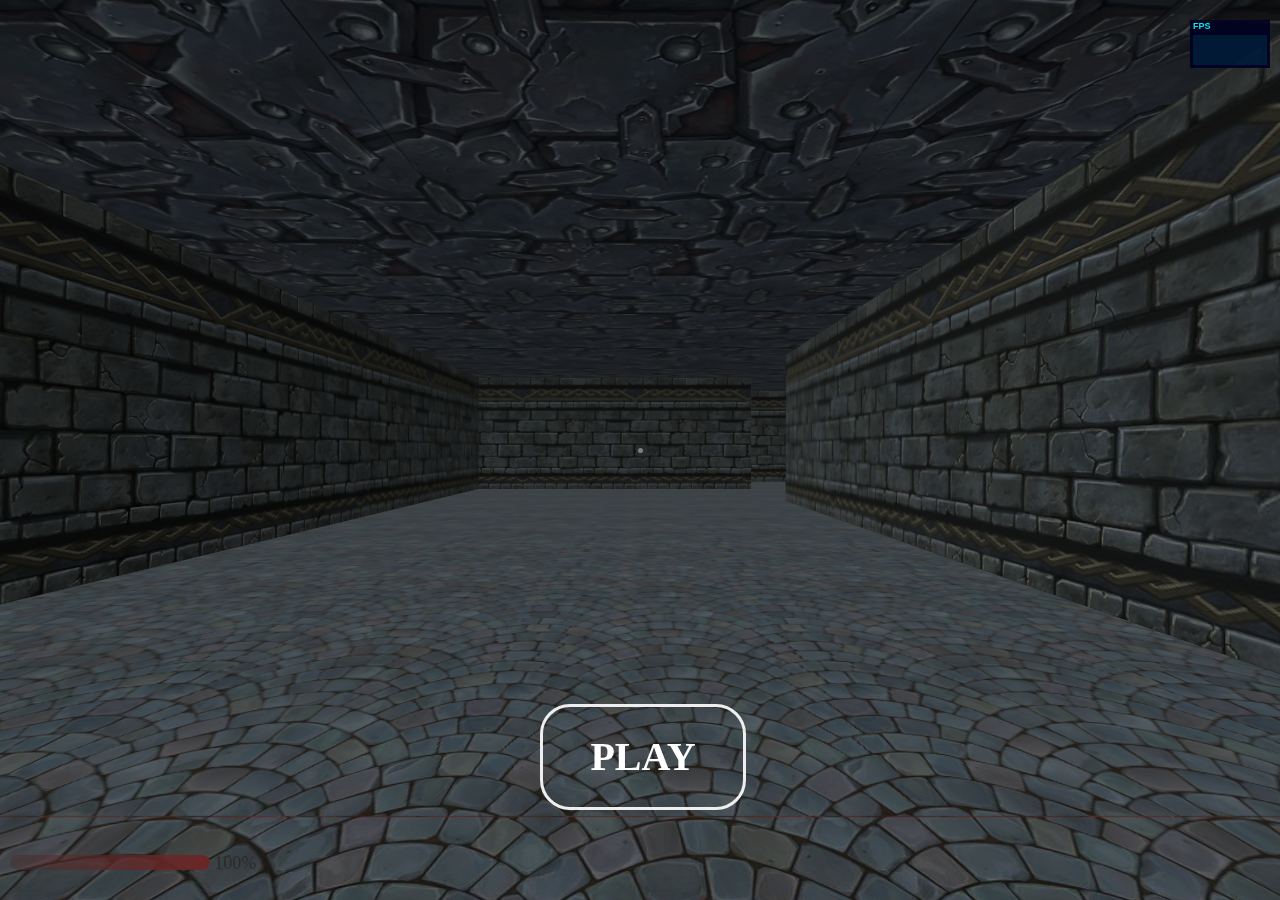
<file: index.html>
<html lang="en">

<head>
	<title>three-cs</title>
	<meta charset="utf-8">
	<meta name="viewport" content="width=device-width, user-scalable=no, minimum-scale=1.0, maximum-scale=1.0">
	<link type="text/css" rel="stylesheet" href="./player/css/player.css">
	<link type="text/css" rel="stylesheet" href="./player/css/panel.css">
</head>

<body>
	<canvas id="phoneKeySet" ></canvas>
	<div id="init-layer">
		<div class="game-star mousePoint" id="play">
			PLAY
		</div>
		<div id="select-layer">
			<div class="item-layer mousePoint" id="single">
				单人
				<span>single</span>
			</div>
			<div class="item-layer mousePoint" id="multiple">
				匹配
				<span>multiple</span>
			</div>
		</div>
	</div>
	<div id="over-layer">
		<div class="game-over">
			<h1 id='win'>Game Over</h1>
			<p>kill:<span id="kill">0</span> | <span id="restart" class="mousePoint">重新开始</span> </p>
		</div>
	</div>
	<div class="accessbar">
		<div id="progress">
			<div id="heart">100%</div>
		</div>
	</div>
	<div id="container"></div>
	<div id="point"></div>
	<canvas width="250" height="250" id="navigation"></canvas>
	<div id="chat">
		<div id="chatList">
		</div>
	</div>
	<script type="importmap">
		{
			"imports": {
				"three": "./player/three/three.module.js"
			}
		}
	</script>
	<script src="./player/tool/es-module-shims.js"></script>
	<script src="./player/tool/jsencrypt.js"></script>
	<script src="./player/tool/socket.io.js"></script>
	<script type="module">
		import * as THREE from 'three';
		import { GLTFLoader } from './player/three/loaders/GLTFLoader.js';
		import { DRACOLoader } from './player/three/loaders/DRACOLoader.js';
		import Stats from './player/three/libs/stats.module.js';
		import { initpanel } from './player/panel.js';

		let container;
		let camera, scene, renderer;
		let light;
		const clock = new THREE.Clock();
		let stats;
		let panel;
		let cameraTim=0
		init();

		function init() {
			container = document.getElementById('container');
			camera = new THREE.PerspectiveCamera(75, window.innerWidth / window.innerHeight, 0.1, 1000);
			scene = new THREE.Scene();
			camera.rotation.order = 'YXZ';
			renderer = new THREE.WebGLRenderer({
				antialias: true
			});
			renderer.setSize(window.innerWidth, window.innerHeight);
			renderer.setPixelRatio(window.devicePixelRatio);
			renderer.outputEncoding = THREE.sRGBEncoding;
			container.appendChild(renderer.domElement);

			const ambientLight = new THREE.AmbientLight('#707070');
			scene.add(ambientLight);
 
			light = new THREE.DirectionalLight('#ffffff', 1);
			light.position.set(- 10, 18, 5);
			scene.add(light);
			
			stats = new Stats();
			stats.domElement.style.position = 'absolute';
			stats.domElement.style.top = '20px';
			stats.domElement.style.left = 'auto';
			stats.domElement.style.right = '10px';
			container.appendChild(stats.domElement);


			createObj();
			window.addEventListener('resize', onWindowResize);
		}

		async function createObj() {
			//TextureLoader
			const textureLoader = new THREE.TextureLoader();
			const bloodMap = textureLoader.load('player/img/blood.png')
			
			//AudioLoader
			const audioLoader = new THREE.AudioLoader();
			const listener = new THREE.AudioListener();
			camera.add( listener );
			const audioList=[]
			const gunBuffer = await gftload(audioLoader,'player/sounds/gun.mp3')
			const runBuffer = await gftload(audioLoader,'player/sounds/run.mp3')
			gunBuffer.name='gun'
			runBuffer.name='run'
			audioList.push(gunBuffer,runBuffer)
			
			//GLTFLoader
			const gloader = new GLTFLoader();
			const dracoLoader = new DRACOLoader();
			dracoLoader.setDecoderPath('player/three/gltf/');
			dracoLoader.preload();
			gloader.setDRACOLoader(dracoLoader);
			const gun = await gftload(gloader,'player/gltf/gun.glb')
			const foot = await gftload(gloader,'player/gltf/foot.glb')
			const gltf = await gftload(gloader,'player/gltf/bullte.glb')
			const personGroup = new THREE.Group();
			const bulletGroup = new THREE.Group();
			personGroup.add(foot.scene);
			scene.add(personGroup, bulletGroup);
			gltf.scene.traverse(child => {
				if (child.isMesh) {
					child.frustumCulled = false;
				}
			});
			camera.position.set(-350,35,280)
			panel = initpanel(gltf,gun,personGroup,bulletGroup,camera,audioList,listener,bloodMap)
			animate();
		}

		function gftload(loader,path){
			return new Promise((resolve,reject)=>{
				loader.load(path, (obj)=> { resolve(obj) },'',(error)=> { reject(error) })
			})
		}


		function onWindowResize() {
			camera.aspect = window.innerWidth / window.innerHeight;
			camera.updateProjectionMatrix();
			renderer.setSize(window.innerWidth, window.innerHeight);
			renderer.setPixelRatio(window.devicePixelRatio);
		}

		function animate() {
			
			requestAnimationFrame(animate);
			const mixerUpdateDelta = clock.getDelta();
			panel.navs.draw(panel.personList)
			panel.personList.forEach((item)=>{
				item.update( mixerUpdateDelta )
			})
			renderer.render(scene,camera)
			stats.update();
			if( panel.personList.length==0 ){
				camera.position.z = 100*Math.sin(cameraTim) + 150;
				cameraTim +=0.001
			}
		}

	</script>

</body>

</html>
</file>
<file: player/css/player.css>
#point {
    position: absolute;
    width: 5px;
    height: 5px;
    background-color: #fff;
    border-radius: 5px;
    left:calc(50vw - 2.5px);
    top:calc(50vh - 2.5px);
}

#imgpos{
    position: absolute;
    width: 50px;
    height: 50px;
    left:calc(50vw - 25px);
    top:calc(50vh - 25px);
    opacity:0;
    transition : all 0.1s ease-out;
}

#imgpos.hide{
    opacity:1;
    width: 60px;
    height: 60px;
    left:calc(50vw - 30px);
    top:calc(50vh - 30px);
}

.accessbar {
    width: 200px;
    height:15px;
    background-color: rgba(221, 221, 221, 0.251);
    border-radius: 10px;
    position:absolute ;
    bottom: 30px;
    left: 10px;
}
#progress {
    width:100%;
    height: 100%;
    background-image: linear-gradient(to right, rgba(81, 0, 0, 0.254) , rgb(214, 77, 77));
    border-radius: 10px;
}

.mousePoint{
    cursor: pointer;
}

#heart {
    position: absolute;
    top: 50%;
    left:100%;
    transform: translate(10%, -50%);
    font-size: 18px;
    color: #555;
}

#phoneKeySet {
	position: absolute;
	width: 100%;
	height: 100vh;
	top:0;
	left: 0;
	display: none;
	z-index: 998;
}
</file>
<file: player/css/panel.css>
body {
	color: #333;
	background-size: cover;
	background-repeat: no-repeat;
	padding: 0;
	overflow: hidden;
	margin: 0;
}
#over-layer,#init-layer{
    width: 100%;
    height: 100vh;
    background-color: rgba(0, 0, 0, 0.5);
    position: absolute;
    left: 0;
    top: 0;
    z-index: 999;
    display: none;
}

#init-layer{
    display: block
}

.game-over {
    position: absolute;
    top: calc( 50vh - 100px );
	left: calc( 50% - 200px );
    width: 100%;
	max-width: 360px;
    height: 180px;
    background-color: #fff;
    border-radius: 10px;
    box-shadow: 0 0 10px rgba(0, 0, 0, 0.5);
    display: flex;
    align-items: center;
    justify-content: center;
    flex-direction: column;
    text-align: center;
    padding: 20px;
    color: #000;
    font-size: 24px;
    font-weight: bold;
    letter-spacing: 2px;
    text-transform: uppercase;
    animation: game-over 2s ease-in-out forwards;
}

.game-over:before {
    content: "";
    position: absolute;
    top: 0;
    left: 0;
    width: 100%;
    height: 100%;
    background-color: rgba(0, 0, 0, 0.5);
    z-index: -1;
    opacity: 0;
    transition: opacity 2s ease-in-out;
}

.game-over.show:before {
    opacity: 1;
}

@keyframes game-over {
    0% {
        transform: scale(0);
    }
    50% {
        transform: scale(1.2);
    }
    100% {
        transform: scale(1);
    }
}

.game-star{
    position: absolute;
    width: 200px;
    height: 100px;
    text-align: center;
    line-height: 100px;
    color: #fff;
    left: calc( 50% - 100px );
    bottom: 10vh;
    border: 3px solid #eee;
    border-radius: 30px;
    font-size: 40px;
    font-weight: bold;
    transition: all 1s;
}

.mousePoint:hover{
    border-color :#f3ff73;
    color: #f3ff73;
}

#navigation{
    width: 150px;
    height: 150px;
    position: absolute;
    left: 10px;
    top: 10px;
    display: none;
    z-index: 996;
    background-image: url(../img/map.png);
    background-size: 100%;
	background-repeat: no-repeat;
    border: 2px solid rgba(0, 26, 255, 0.3);
}
#select-layer{
    display: flex;
    width: 90%;
    justify-content: space-between;
    margin: 20vh auto 0 ;
}
.item-layer{
    width: 40%;
    text-align: center;
    line-height: 30vh;
    border-radius:30px ;
    border: 3px solid #fff;
    font-size: 30px;
    font-weight: bold;
    color: #fff;
}
#pause,#select-layer{
    display: none;
}
#chat{
	width: 300px;
	height: 100px;
	position: absolute;
	bottom:100px ;
	padding: 20px;
	color: #a9a9a9;
	background-color:rgba(0, 0, 0, 0.3) ;
	display: none;
}
#chatList{
	width: 300px;
	height: 100px;
	overflow: auto;
}
#chatList div{
	line-height: 25px;
}
#chatList::-webkit-scrollbar {
    display: none; /* Chrome Safari */
}

@media screen and (max-width:900px) {
	#navigation{
		width: 100px;
		height: 100px;
	}
	#chat,#chatList{
		width: 150px;
		height: 50px;
		font-size: 12px;
	}
	#chat{
		padding: 10px;
	}
}
</file>
